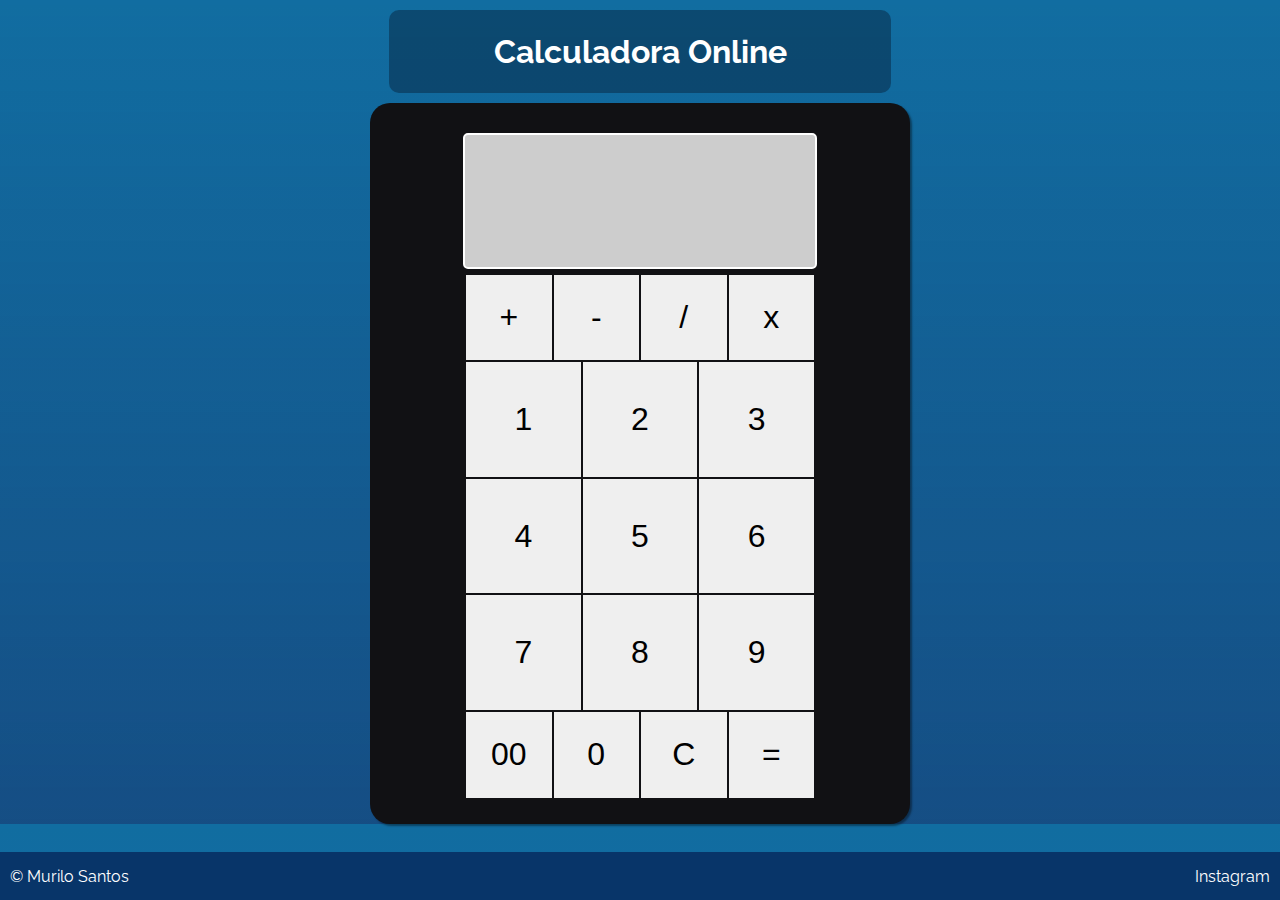
<file: JavaScript/prjOnlineCalculator/index.html>
<!DOCTYPE html>
<html lang="pt-BR">
<head>
    <meta charset="UTF-8">
    <meta name="viewport" content="width=device-width, initial-scale=1.0">
    <title>Calculadora Online</title>
    <link rel="preconnect" href="https://fonts.googleapis.com">
    <link rel="preconnect" href="https://fonts.gstatic.com" crossorigin>
    <link href="https://fonts.googleapis.com/css2?family=Raleway:ital,wght@0,100;0,200;0,300;0,400;0,500;0,600;0,700;0,800;0,900;1,100;1,200;1,300;1,400;1,500;1,600;1,700;1,800;1,900&display=swap" rel="stylesheet">
    <link rel="stylesheet" type="text/css" href="style.css">
</head>
<body>
    <header id="header">
        <h1>Calculadora Online</h1>
    </header>
    <section id="content">
        <div id="container">
            <div id="display">

                
            </div>
            <div id="buttons">
                <div id="linha-operadores" class="linha">
                    <button id="soma" class="operator" value="+">+</button>
                    <button id="sub" class="operator" value="-">-</button>
                    <button id="div" class="operator" value="/">/</button>
                    <button id="mult" class="operator" value="*">x</button>
                </div>
                <div id="linha1" class="linha">  

                    <button id="num1" class="num" value="1">1</button>
                    <button id="num2" class="num" value="2">2</button>
                    <button id="num3" class="num" value="3">3</button>

                </div>

                <div id="linha2" class="linha">

                    <button id="num4" class="num" value="4">4</button>
                    <button id="num5" class="num" value="5">5</button>
                    <button id="num6" class="num" value="6">6</button>

                </div>

                <div id="linha3" class="linha">

                    <button id="num7" class="num" value="7">7</button>
                    <button id="num8" class="num" value="8">8</button>
                    <button id="num9" class="num" value="9">9</button>

                </div>
                <div id="linha4" class="linha">

                    <button id="num00" class="num" value="00">00</button>
                    <button id="num0" class="num" value="0">0</button>
                    <button id="del" onclick="deletar()">C</button>
                    <button id="res" onclick="calcular()">=</button>

                </div>
            </div>



        </div>




    </section>

    <footer id="footer">
        <div>
            <p>&copy; Murilo Santos</p> 
        </div>
        <div>
            <a href="#">Instagram</a>
        </div>
    </footer>





    <script src="main.js">
        
    </script>
</body>
</html>
</file>
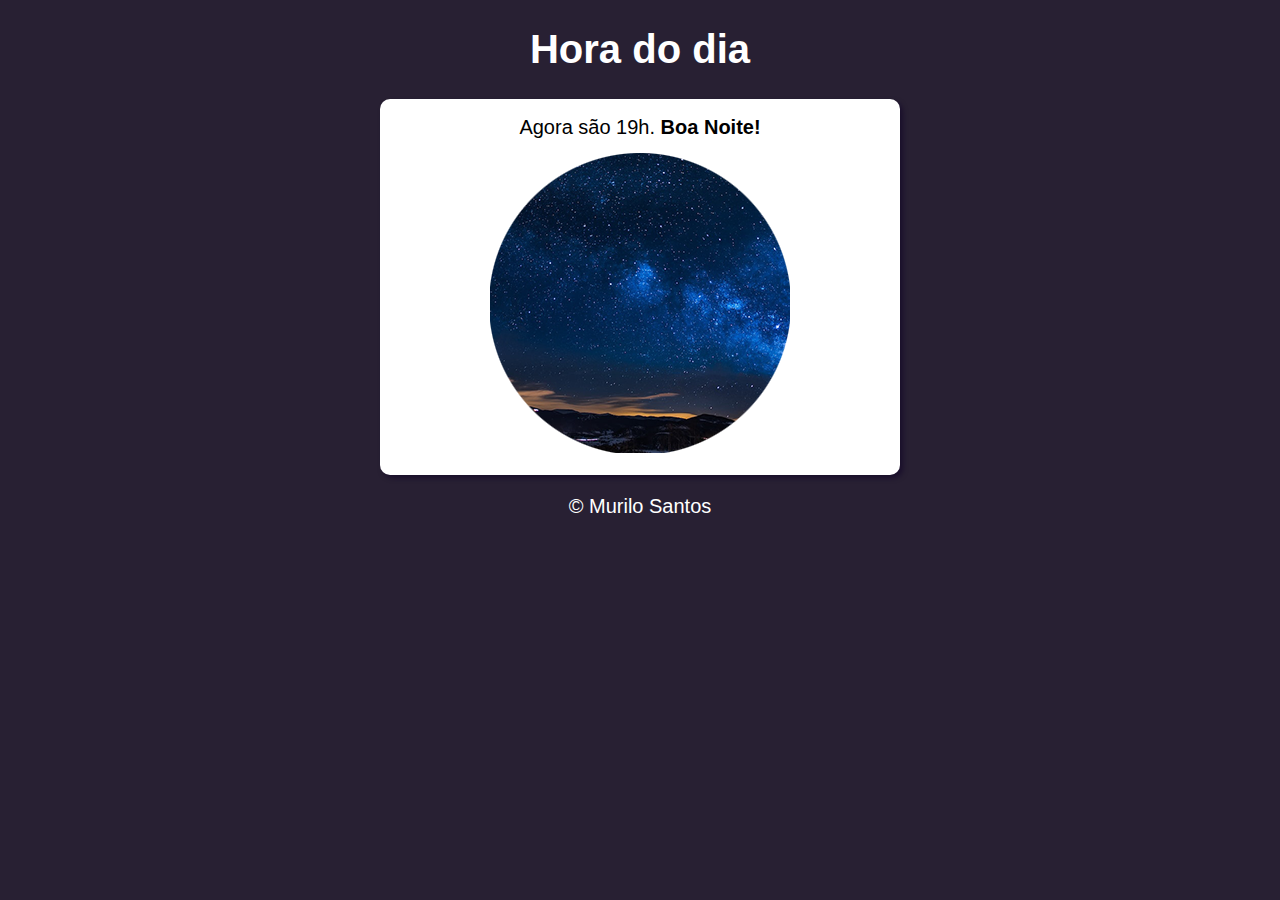
<file: aulas-exercicios/exJS001/ex015/index.html>
<!DOCTYPE html>
<html lang="pt-BR">
<head>
    <meta charset="UTF-8">
    <meta name="viewport" content="width=device-width, initial-scale=1.0">
    <title>Horário do Dia</title>
    <link rel="stylesheet" type="text/css" href="main.css">
</head>
<body onload="carregar()">
    <header id="titulo">
        <h1>Hora do dia</h1>
    </header>
    <section class="conteudo">
        <div id="msg">
            <p>Agora são</p>
        </div>
        <div id="foto">
            <img id="img" src="./img/manha.png" alt="foto_do_dia">

        </div>

    </section>
    <footer id="rodape">

        <p>&copy; Murilo Santos</p>
    </footer>
    <script src="main.js"></script>
</body>
</html>
</file>
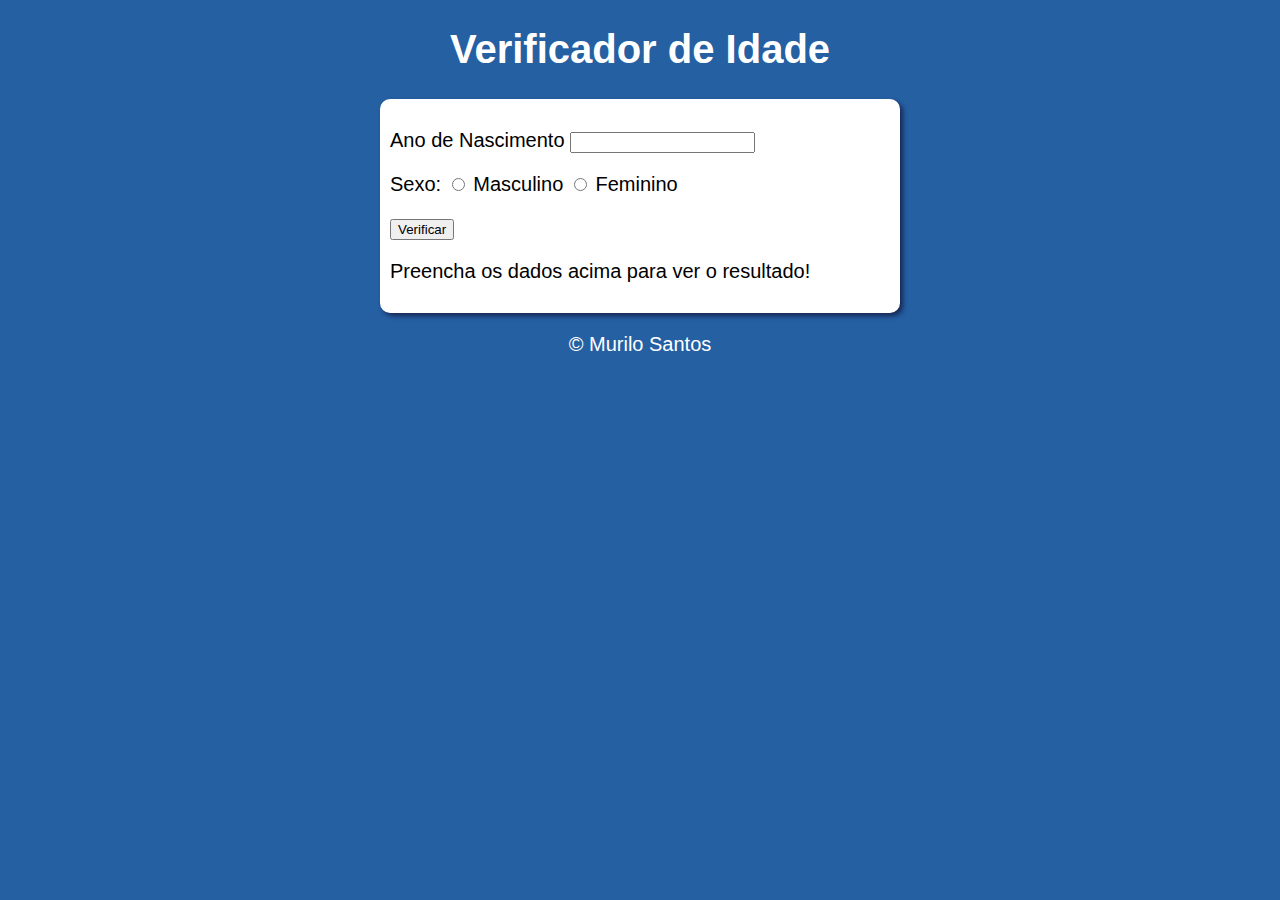
<file: aulas-exercicios/exJS001/ex016/index.html>
<!DOCTYPE html>
<html lang="pt-BR">
<head>
    <meta charset="UTF-8">
    <meta name="viewport" content="width=device-width, initial-scale=1.0">
    <title>Verificador de Idade</title>
    <link rel="stylesheet" type="text/css" href="main.css">
</head>
<body>
    <header id="titulo">
        <h1>Verificador de Idade</h1>
    </header>
    <section class="conteudo">
        <div>
            <p>Ano de Nascimento
             <input type="text" name="Ano de nascimento" id="ano">
            </p>
            <p>
                Sexo:
                <input type="radio" name="sexo" id="masc">
                <label for="masc">Masculino</label>
                <input type="radio" name="sexo" id="fem">
                <label for="fem">Feminino</label>
            </p>
            <input type="button" value="Verificar" onclick="verificar()">

        </div>
        <div id="resultado">
            <p>Preencha os dados acima para ver o resultado!</p>


        </div>

    </section>
    <footer id="rodape">

        <p>&copy; Murilo Santos</p>
    </footer>
    <script src="main.js"></script>
</body>
</html>
</file>
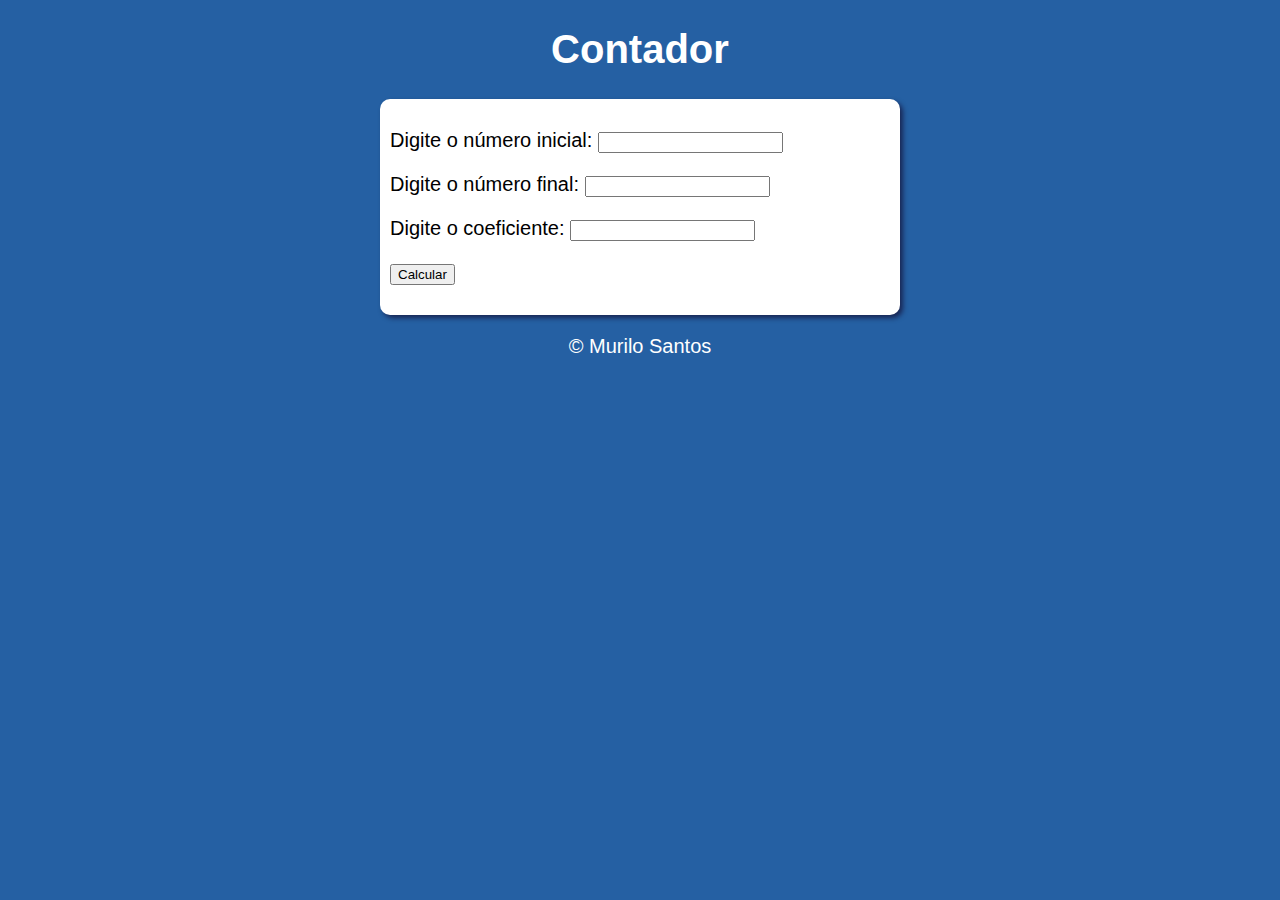
<file: aulas-exercicios/exJS002/ex019/index.html>
<!DOCTYPE html>
<html lang="pt-BR">
<head>
    <meta charset="UTF-8">
    <meta name="viewport" content="width=device-width, initial-scale=1.0">
    <title>Contador Automático</title>
    <link rel="stylesheet" type="text/css" href="main.css">
</head>
<body>
    <header id="titulo">
        <h1>Contador</h1>
    </header>
    <section class="conteudo">
        <div>
            <p>Digite o número inicial:
            <input type="number" name="inicio" id="start">
            </p>
            <p>
                Digite o número final:
                <input type="number" name="final" id="end">
            </p>
            <p>
                Digite o coeficiente:
                <input type="number" name="passo" id="step">
            </p>
            <input type="button" value="Calcular" id="verify" onclick="calculate()">
        </div>
        <div id="result">
            
            <p id="res"></p>


        </div>

    </section>
    <footer id="rodape">

        <p>&copy; Murilo Santos</p>
    </footer>
    <script src="main.js"></script>
</body>
</html>
</file>
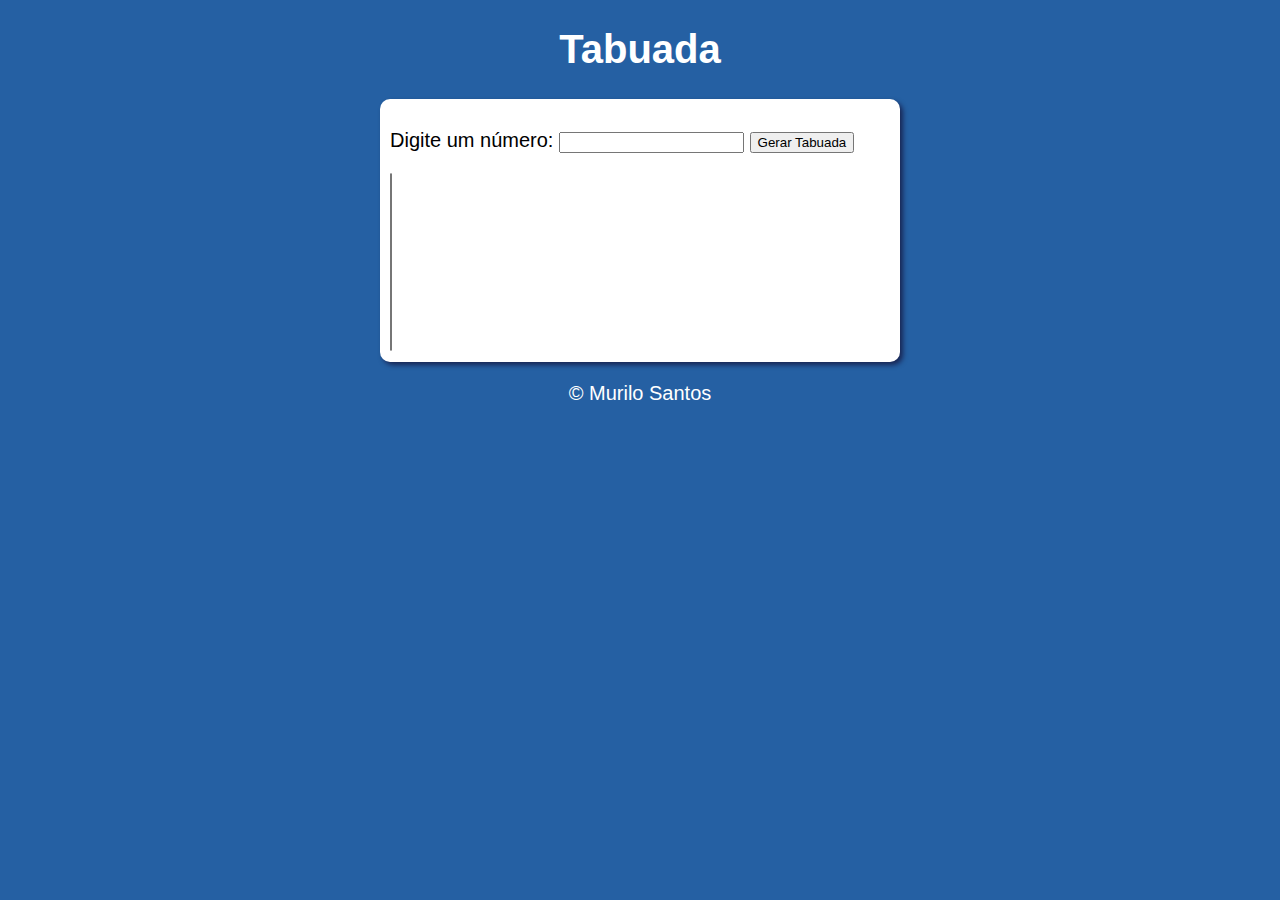
<file: aulas-exercicios/exJS002/ex020/index.html>
<!DOCTYPE html>
<html lang="pt-BR">
<head>
    <meta charset="UTF-8">
    <meta name="viewport" content="width=device-width, initial-scale=1.0">
    <title>Calc Tabuada</title>
    <link rel="stylesheet" type="text/css" href="main.css">
</head>
<body>
    <header id="titulo">
        <h1>Tabuada</h1>
    </header>
    <section class="conteudo">
        <div id="insert-data">
            <p>
                Digite um número:
                <input type="number" name="num" id="txtn">
                <input type="button" value="Gerar Tabuada" id="check" onclick="calculate()">
            </p>
            
        </div>
        <div id="res">
            <select name="tabuada" id="tabuada" size="11" multiple></select>


        </div>

    </section>
    <footer id="rodape">

        <p>&copy; Murilo Santos</p>
    </footer>
    <script src="main.js"></script>
</body>
</html>
</file>
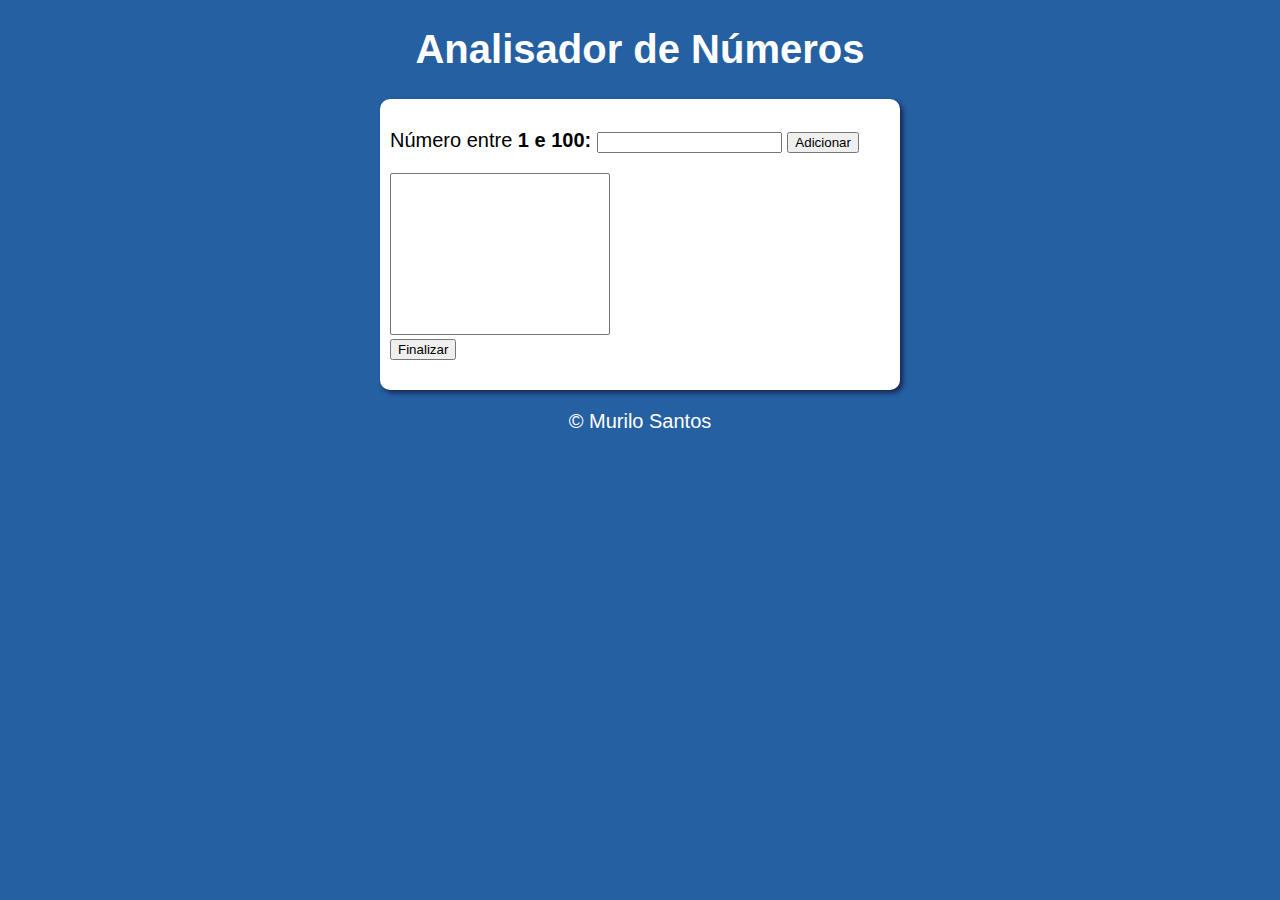
<file: aulas-exercicios/exJS003/ex026/index.html>
<!DOCTYPE html>
<html lang="pt-BR">
<head>
    <meta charset="UTF-8">
    <meta name="viewport" content="width=device-width, initial-scale=1.0">
    <title>Analisador de Números</title>
    <link rel="stylesheet" type="text/css" href="main.css">
</head>
<body>
    <header id="titulo">
        <h1>Analisador de Números</h1>
    </header>
    <section class="conteudo">
        <div id="insert">
            <p>
                Número entre <strong>1 e 100:</strong>
                <input type="number" name="num" id="txtnum">
                <input type="button" value="Adicionar" onclick="add()">
            </p>
            <select id="datatab" size="10" multiple>

            </select> <br>
            <input type="button" value="Finalizar" onclick="final()">
            
        </div>
        <div>
            <p id="res"></p>

        </div>

    </section>
    <footer id="rodape">

        <p>&copy; Murilo Santos</p>
    </footer>
    <script src="main.js"></script>
</body>
</html>
</file>
<file: JavaScript/prjOnlineCalculator/style.css>
body{
    background-color: rgb(17, 109, 161);
    /* background-image: linear-gradient(-145deg, rgb(0, 0, 0,0.5),rgba(0, 0, 0, 0));
    background-repeat: no-repeat;
    background-size: cover; */
    background-image: linear-gradient(to top, rgba(31, 5, 65, 0.3),rgba(0,0,0,0));
    font-family: Raleway;
    color: white;
    margin: 0 auto;
}

#header{
    text-align: center;
    margin: 0 auto;
    margin-bottom: 10px;
    margin-top: 10px;
    width: 500px;
    background-color: rgba(3, 7, 20, 0.342);
    padding: 1pt;
    border-radius: 10px;
}
#header i{
    color: white;
    width: 100px;
}
#content{
    display: flex;
    margin: 0 auto;
    background-color: rgb(17, 17, 20);
    width: 500px;
    max-height: 900px;
    border-radius: 20px;
    box-shadow: 2px 2px 2px rgba(0, 0, 0, 0.404);
    padding: 20px;
}
#container{
    margin: 0 auto;
    text-align: center;
    padding: 5px;
}
#footer{
    display: flex;
    justify-content: space-between;
    align-items: center;
    text-align: center;
    display: flex;
    background-color: rgb(8, 53, 105);
    width: 100vw;
    height: 3rem;
    bottom: 0;
    position: fixed;

}
#footer div{
    margin: 0;
    padding: 10px;
}
#footer a{
    text-decoration: none;
    color: white;
}
#footer a:hover{
    color: rgba(0, 0, 0, 0.7);
    font-weight: 700;
    transition: 100ms;
}

#display{
    display: flex;
    margin: 5px;
    width: 330px;
    height: 7rem;
    background-color: rgba(238, 238, 238, 0.856);
    border-radius: 5px;
    border: 2px solid white;
    font-family: Arial;
    font-size: 50px;
    font-weight: 700;
    color: black;
    justify-content: right;
    align-items: center;
    padding: 10px;
    
}
button{
    text-decoration: none;
    aspect-ratio: 1/1;
    font-size: 200%;
    margin: 1px;
    border: none;

}
.linha button:hover{
    background-color: rgb(151, 151, 151);
    color: white;
    border: none;
    box-shadow: 2px 2px 2px black;
    font-size: 40pt;
    transition: 100ms;

}
#buttons{
    margin: 0 auto;
    width:  350px;
    height: auto;

}

.linha{
    display: flex;
    justify-content: space-between;
}
#linha-operadores button{
    width: 25%;
}
#linha1 button{
    width: 33%;
}
#linha2 button{
    width: 33%;
}
#linha3 button{
    width: 33%;
}
#linha4 button{
    width: 25%;
}
</file>
<file: aulas-exercicios/exJS001/ex015/main.css>
body{
    background-color: rgb(37, 96, 163);
    font: normal 15pt Arial;
    color: white;

}
#titulo{
    text-align: center;

}
div{
    padding: 7px;
}
.conteudo{
    background-color: white;
    color: black;
    text-align: center;
    border-radius: 10px;
    padding: 10px;
    width: 500px;
    margin: auto;
    box-shadow: rgba(17, 5, 39, 0.637) 3px 3px 5px;

}

#rodape{
    text-align: center;

}
</file>
<file: aulas-exercicios/exJS001/ex016/main.css>
body{
    background-color: rgb(37, 96, 163);
    font: normal 15pt Arial;
    color: white;

}
#titulo{
    text-align: center;

}
.conteudo{
    background-color: white;
    color: black;
    border-radius: 10px;
    padding: 10px;
    width: 500px;
    margin: auto;
    box-shadow: rgba(17, 5, 39, 0.637) 3px 3px 5px;

}

#rodape{
    text-align: center;

}
</file>
<file: aulas-exercicios/exJS002/ex019/main.css>
body{
    background-color: rgb(37, 96, 163);
    font: normal 15pt Arial;
    color: white;

}
#titulo{
    text-align: center;

}
.conteudo{
    background-color: white;
    color: black;
    border-radius: 10px;
    padding: 10px;
    width: 500px;
    margin: auto;
    box-shadow: rgba(17, 5, 39, 0.637) 3px 3px 5px;

}

#rodape{
    text-align: center;

}
</file>
<file: aulas-exercicios/exJS002/ex020/main.css>
body{
    background-color: rgb(37, 96, 163);
    font: normal 15pt Arial;
    color: white;

}
#titulo{
    text-align: center;

}
.conteudo{
    background-color: white;
    color: black;
    border-radius: 10px;
    padding: 10px;
    width: 500px;
    margin: auto;
    box-shadow: rgba(17, 5, 39, 0.637) 3px 3px 5px;

}

#rodape{
    text-align: center;

}
</file>
<file: aulas-exercicios/exJS003/ex026/main.css>
body{
    background-color: rgb(37, 96, 163);
    font: normal 15pt Arial;
    color: white;

}
#titulo{
    text-align: center;

}
.conteudo{
    background-color: white;
    color: black;
    border-radius: 10px;
    padding: 10px;
    width: 500px;
    margin: auto;
    box-shadow: rgba(17, 5, 39, 0.637) 3px 3px 5px;

}
#datatab{
    width: 220px;
}

#rodape{
    text-align: center;

}
</file>
